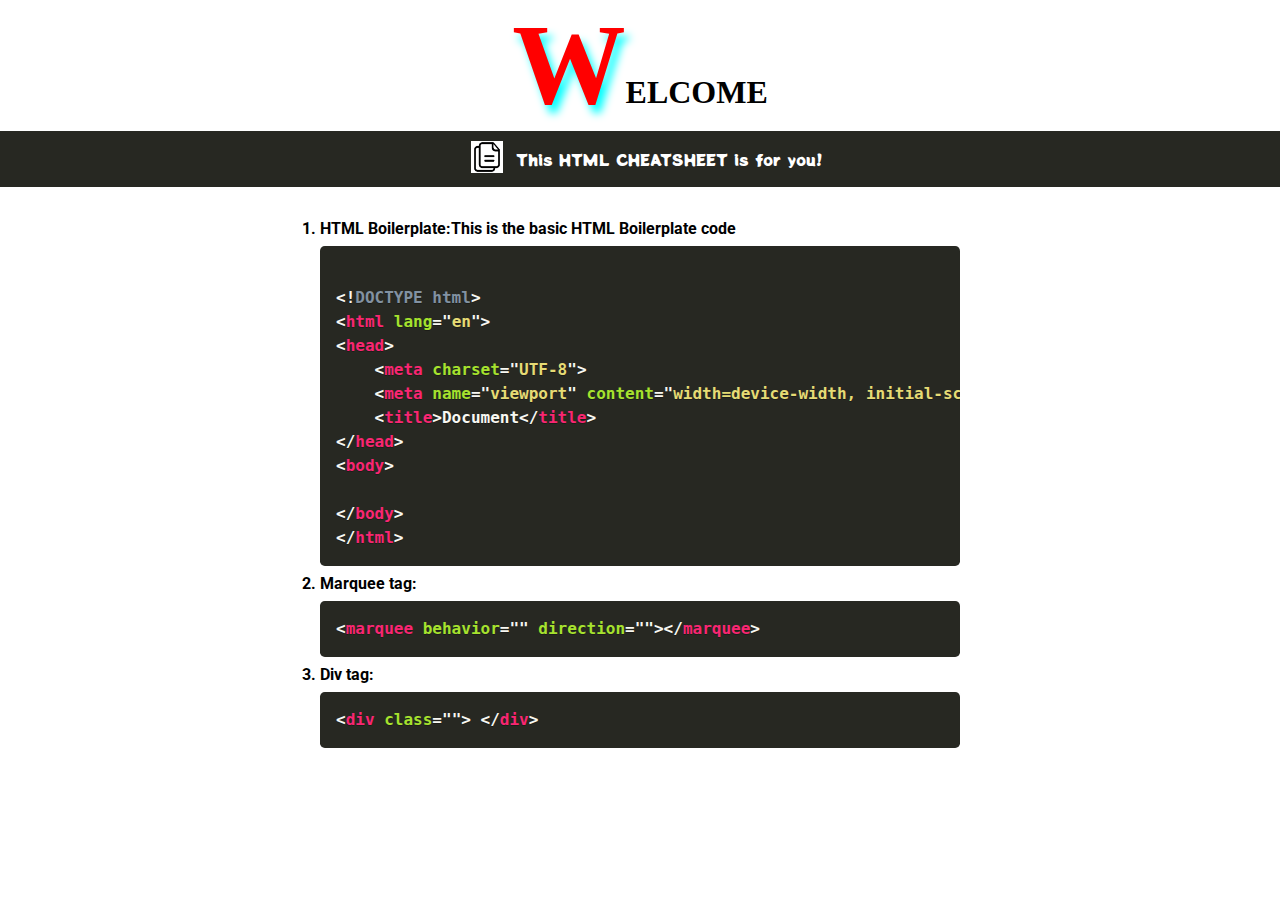
<file: CHEATSHEET PROJECT/index.html>
<!DOCTYPE html>
<html lang="en">
<head>
    <meta charset="UTF-8">
    <meta name="viewport" content="width=device-width, initial-scale=1.0">
    <title>HTML: CHEATSHEET</title>
    <link rel="preconnect" href="https://fonts.gstatic.com">
    <link href="https://fonts.googleapis.com/css2?family=Potta+One&family=Roboto:wght@100&display=swap" rel="stylesheet">
    <link rel="stylesheet" href="style.css">
    <link rel="stylesheet" href="prism.css">
    <script src="prism.js"></script>
</head>
<body>
    <div class="cse">
       <h1>WELCOME</h1>
    </div>
    <nav>
        <span class="logo"><img src="img.png" alt=""></span>
        <div class="content center">
            This HTML CHEATSHEET is for you!
        </div>
    </nav>
    <div class="container">
        <ol>
            <li>HTML Boilerplate:This is the basic HTML Boilerplate code
                <pre class="language-html"><code>
&lt;!DOCTYPE html&gt;
&lt;html lang="en"&gt;
&lt;head&gt;
    &lt;meta charset="UTF-8"&gt;
    &lt;meta name="viewport" content="width=device-width, initial-scale=1.0"&gt;
    &lt;title>Document&lt;/title&gt;
&lt;/head&gt;
&lt;body&gt;
    
&lt;/body&gt;
&lt;/html&gt;
</code></pre>
            </li>
            <li>Marquee tag:
                <pre class="language-html"><code>&lt;marquee behavior="" direction=""&gt;&lt;/marquee&gt;
</code></pre>
            </li>
            <li>Div tag:
                <pre class="language-html"><code>&lt;div class=""&gt; &lt;/div&gt;</code></pre>
            </li>
        </ol>
    </div>
</body>
</html>
</file>
<file: CHEATSHEET PROJECT/style.css>
* {
    margin: 0;
    padding: 0;
    
}
.cse{
   text-align: center;
}
h1::first-letter{
    font-family: lucida calligraphy;
    font-size: 3cm;
    color: red;
    text-shadow: 5px 8px 9px cyan;
}

nav{
    display: flex;
    align-items: center;
    justify-content: center;
    background-color: #272822;
    color: white;
    height: 56px;
}

.content{
    font-family: 'Potta One', cursive;
}

.container{
    margin: auto;
    width: 50vw;
    padding: 32px 0;
    font-family: 'Roboto', sans-serif;
    font-weight: bold;
}

.logo{
   padding: 0 13px;
}

.logo img{
    width: 32px;
}

.toolbar-item button{
    cursor: pointer !important;
    color: white !important;
    border: 1px solid white !important;
    border-radius: 15px !important;
    padding: 5px 14px !important;
}
</file>
<file: CHEATSHEET PROJECT/prism.css>
/* PrismJS 1.29.0
https://prismjs.com/download.html#themes=prism-okaidia&languages=[base64]&plugins=toolbar+copy-to-clipboard */
code[class*=language-],pre[class*=language-]{color:#f8f8f2;background:0 0;text-shadow:0 1px rgba(0,0,0,.3);font-family:Consolas,Monaco,'Andale Mono','Ubuntu Mono',monospace;font-size:1em;text-align:left;white-space:pre;word-spacing:normal;word-break:normal;word-wrap:normal;line-height:1.5;-moz-tab-size:4;-o-tab-size:4;tab-size:4;-webkit-hyphens:none;-moz-hyphens:none;-ms-hyphens:none;hyphens:none}pre[class*=language-]{padding:1em;margin:.5em 0;overflow:auto;border-radius:.3em}:not(pre)>code[class*=language-],pre[class*=language-]{background:#272822}:not(pre)>code[class*=language-]{padding:.1em;border-radius:.3em;white-space:normal}.token.cdata,.token.comment,.token.doctype,.token.prolog{color:#8292a2}.token.punctuation{color:#f8f8f2}.token.namespace{opacity:.7}.token.constant,.token.deleted,.token.property,.token.symbol,.token.tag{color:#f92672}.token.boolean,.token.number{color:#ae81ff}.token.attr-name,.token.builtin,.token.char,.token.inserted,.token.selector,.token.string{color:#a6e22e}.language-css .token.string,.style .token.string,.token.entity,.token.operator,.token.url,.token.variable{color:#f8f8f2}.token.atrule,.token.attr-value,.token.class-name,.token.function{color:#e6db74}.token.keyword{color:#66d9ef}.token.important,.token.regex{color:#fd971f}.token.bold,.token.important{font-weight:700}.token.italic{font-style:italic}.token.entity{cursor:help}
div.code-toolbar{position:relative}div.code-toolbar>.toolbar{position:absolute;z-index:10;top:.3em;right:.2em;transition:opacity .3s ease-in-out;opacity:0}div.code-toolbar:hover>.toolbar{opacity:1}div.code-toolbar:focus-within>.toolbar{opacity:1}div.code-toolbar>.toolbar>.toolbar-item{display:inline-block}div.code-toolbar>.toolbar>.toolbar-item>a{cursor:pointer}div.code-toolbar>.toolbar>.toolbar-item>button{background:0 0;border:0;color:inherit;font:inherit;line-height:normal;overflow:visible;padding:0;-webkit-user-select:none;-moz-user-select:none;-ms-user-select:none}div.code-toolbar>.toolbar>.toolbar-item>a,div.code-toolbar>.toolbar>.toolbar-item>button,div.code-toolbar>.toolbar>.toolbar-item>span{color:#bbb;font-size:.8em;padding:0 .5em;background:#f5f2f0;background:rgba(224,224,224,.2);box-shadow:0 2px 0 0 rgba(0,0,0,.2);border-radius:.5em}div.code-toolbar>.toolbar>.toolbar-item>a:focus,div.code-toolbar>.toolbar>.toolbar-item>a:hover,div.code-toolbar>.toolbar>.toolbar-item>button:focus,div.code-toolbar>.toolbar>.toolbar-item>button:hover,div.code-toolbar>.toolbar>.toolbar-item>span:focus,div.code-toolbar>.toolbar>.toolbar-item>span:hover{color:inherit;text-decoration:none}
</file>
